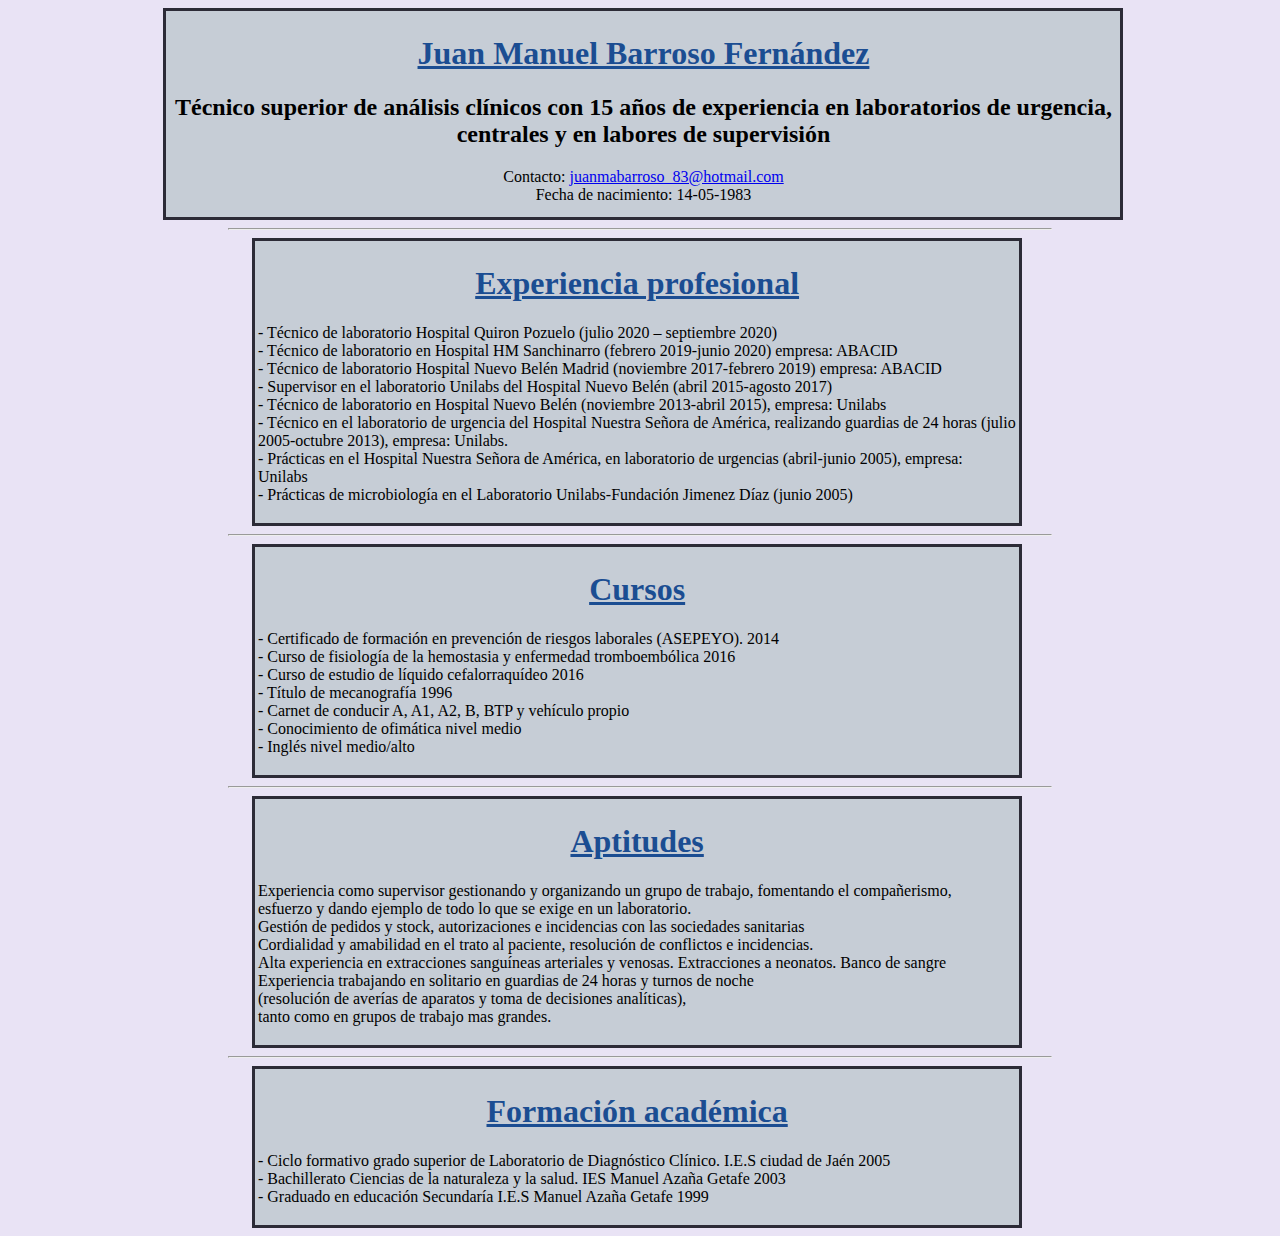
<file: docs/index.html>
<!DOCTYPE HTML>
<html>
<head>
	<title> Curriculum </title>
	<link rel="stylesheet" type="text/css" href="curriculum.css">
</head>
<body>
	<div class="superior">
		<p>
			<h1> Juan Manuel Barroso Fernández </h1>
			<h2> Técnico superior de análisis clínicos con 15 años de experiencia en laboratorios de urgencia, centrales y en labores de supervisión </h2>
			<span> <span> Contacto: </span><a href="mailto:juanmabarroso_83@hotmail.com">juanmabarroso_83@hotmail.com</a> </span> <br>
			<span> Fecha de nacimiento: 14-05-1983 </span>
		</p>
	</div>
	<hr>
	<div class="experiencia">
		<h1> Experiencia profesional </h1>
		<p>	
-	Técnico de laboratorio Hospital Quiron Pozuelo (julio 2020 – septiembre 2020) <br>
-	Técnico de laboratorio en Hospital HM Sanchinarro (febrero 2019-junio 2020) empresa: ABACID <br>
-	Técnico de laboratorio Hospital Nuevo Belén Madrid (noviembre 2017-febrero 2019)   empresa: ABACID<br>
-	Supervisor en el laboratorio Unilabs del Hospital Nuevo Belén (abril 2015-agosto 2017)<br>
-	Técnico de laboratorio en Hospital Nuevo Belén (noviembre 2013-abril 2015), empresa: Unilabs<br>
-	Técnico en el laboratorio de urgencia del Hospital Nuestra Señora de América, realizando guardias de 24 horas (julio 2005-octubre 2013), empresa: Unilabs.<br>
-	Prácticas en el Hospital Nuestra Señora de América, en laboratorio de urgencias (abril-junio 2005), empresa: Unilabs<br>
-	Prácticas de microbiología en el Laboratorio Unilabs-Fundación Jimenez Díaz (junio 2005)<br>
		</p>
	</div>
	<hr>
	<div class="cursos">
		<h1> Cursos </h1>
		<p>	
-	Certificado de formación en prevención de riesgos laborales (ASEPEYO). 2014<br>
-	Curso de fisiología de la hemostasia y enfermedad tromboembólica 2016<br>
-	Curso de estudio de líquido cefalorraquídeo 2016<br>
-	Título de mecanografía 1996<br>
-	Carnet de conducir A, A1, A2, B, BTP y vehículo propio<br>
-	Conocimiento de ofimática nivel medio<br>
-	Inglés nivel medio/alto<br>
		</p>
	</div>
	<hr>
	<div class="aptitudes">
		<h1> Aptitudes </h1>
		<p>	
	Experiencia como supervisor gestionando y organizando un grupo de trabajo, fomentando el compañerismo, <br>
	esfuerzo y dando ejemplo de todo lo que se exige en un laboratorio.<br>
	Gestión de pedidos y stock, autorizaciones e incidencias con las sociedades sanitarias<br>
	Cordialidad y amabilidad en el trato al paciente, resolución de conflictos e incidencias.<br>
	Alta experiencia en extracciones sanguíneas arteriales y venosas.  Extracciones a neonatos. Banco de sangre<br>
	Experiencia trabajando en solitario en guardias de 24 horas y turnos de noche <br>
	(resolución de averías de aparatos y toma de decisiones analíticas), <br>
	tanto como en grupos de trabajo mas grandes.
		</p>
	</div>
	<hr>
	<div class="formacion">
		<h1> Formación académica </h1>
		<p>	
-	Ciclo formativo grado superior de Laboratorio de Diagnóstico Clínico. I.E.S ciudad de Jaén 2005<br>
-	Bachillerato Ciencias de la naturaleza y la salud. IES Manuel Azaña Getafe 2003<br>
-	Graduado en educación Secundaría I.E.S Manuel Azaña  Getafe  1999<br>

		</p>
	</div>





</body>
</html>
</file>
<file: docs/curriculum.css>
.superior{
	background-color:#C6CDD6 ;
	height:200px;
	text-align:center;
	width:75%;
	margin-left:12.3%;
	padding:3px;
	border-style: solid;
	border-color:#2C2B37;
}
hr {
	width:65%;
	color:#0A23F5;
}	
div p {
	text-align:left;
	
}
h1{
	color:#1B4D92 ;
	text-decoration:underline;
}
html{
	background-color:#E9E3F5 ;
}



.experiencia {
	width:60%;
	background-color:#C6CDD6;
	text-align:center;
	margin-left:19.3%;
	padding:3px;
	border-style: solid;
	border-color:#2C2B37;
}
.cursos {
	width:60%;
	background-color:#C6CDD6;
	text-align:center;
	margin-left:19.3%;
	padding:3px;
	border-style: solid;
	border-color:#2C2B37;
}
.aptitudes {
	width:60%;
	background-color:#C6CDD6;
	text-align:center;
	margin-left:19.3%;
	padding:3px;
	border-style: solid;
	border-color:#2C2B37;
}
.formacion {
	width:60%;
	background-color:#C6CDD6;
	text-align:center;
	margin-left:19.3%;
	padding:3px;
	border-style: solid;
	border-color:#2C2B37;
}
</file>
